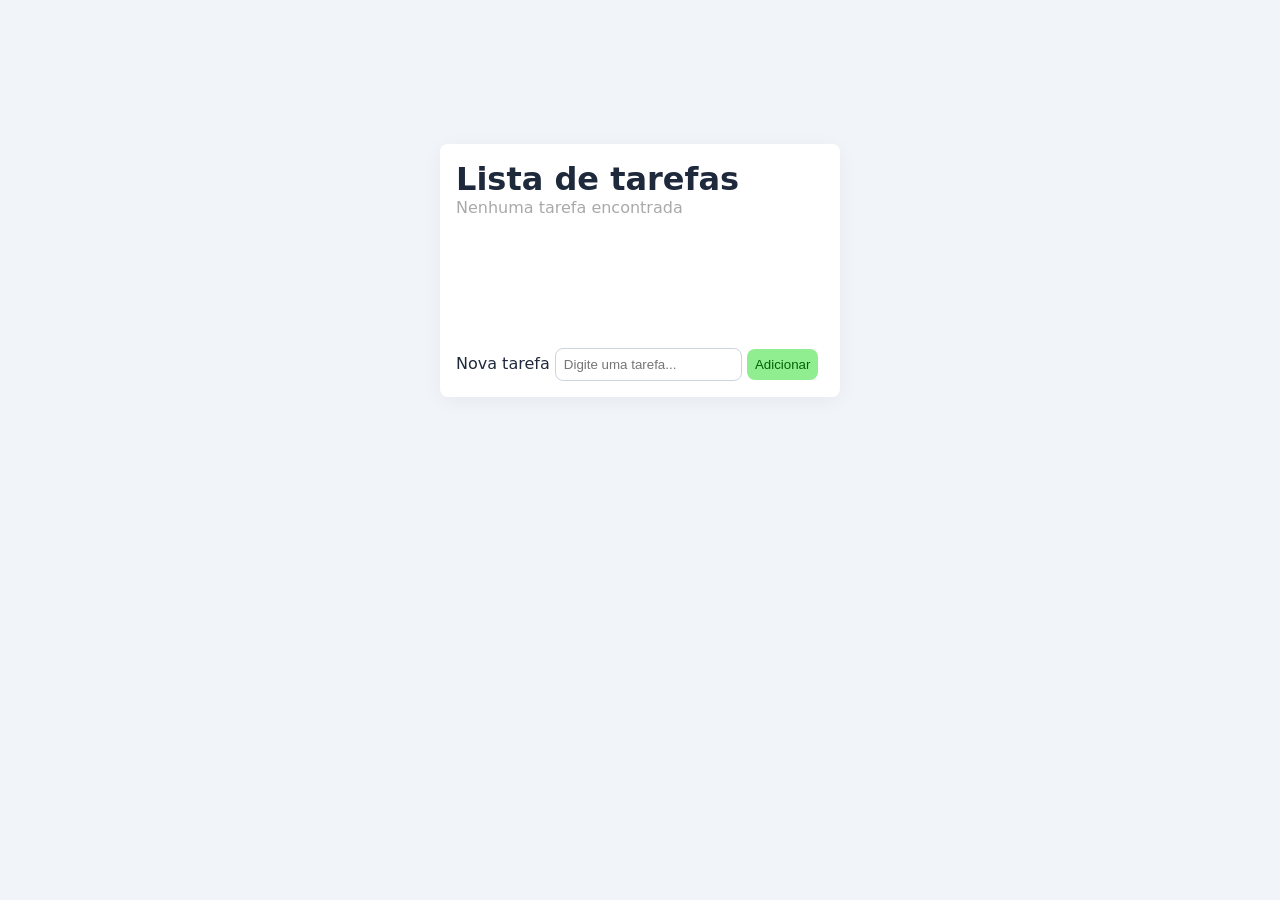
<file: Index.html>
<!DOCTYPE html>
<html lang="en">
<head>
    <meta charset="UTF-8">
    <title>Lista de tarefas</title>
    <link rel="stylesheet" href="ToDoList1.css">
    <meta name="viewport" content="width=device-width, initial-scale=1.0">
</head>
<body>
<div class="areaLista">
    <main >
        <header>
            <h1>Lista de tarefas</h1>
        </header>
        <section aria-label="Tarefas" id="taskArea">
            <p id="emptyMessage">Nenhuma tarefa encontrada</p>
            <ul id="todoList">

            </ul>
        </section>
        <form id="taskForm">
        <label for="input">Nova tarefa</label>
        <input type="text" placeholder="Digite uma tarefa..." id="input" name="task" required>
        <button type="submit" id="botao">Adicionar</button>
    </form>
    </main>
</div>
    <script src="ToDoList1.js"></script>
</body>
</html>
</file>
<file: ToDoList1.css>
*{
    box-sizing: border-box;
    margin: 0;
    padding: 0;}

body{
    background: #f1f5f9;
    color: #1e293b;
    font-family: system-ui, -apple-system, BlinkMacSystemFont, "Segoe UI", sans-serif;}

.areaLista{
    display: flex;
    min-height:60vh;

    align-items: center;
    justify-content: center;
    flex-direction: column;}


main{
    width: 400px;
    max-width: 90%;
    padding: 16px;
    border-radius: 8px;
    background-color: white;
    box-shadow: 0 4px 20px rgba(0, 0, 0, 0.05);}

#todoList li {
    display: flex;
    align-items: center;

    padding: 8px;
    margin-bottom: 8px;}

#todoList li span {
    flex: 1;}

.completeButton, .deleteButton, #botao{
    border: none;
    padding: 8px;
    border-radius: 8px;
    transition: background-color 0.2s ease;
    cursor: pointer;}



#botao:active{
    transform: scale(0.90);}

.completeButton {
    background-color: lightskyblue;
    color: darkblue;
    margin-right:16px;}

.deleteButton{
    margin-left:auto;
    background-color: lightcoral;
    color:darkred;}

#botao{
    background-color: lightgreen;
    color:darkgreen;}

#botao:hover {
    background-color: #bbf7d0;}

.completeButton:hover {
    background-color: lightblue;}

.deleteButton:hover {
    background-color: #fecaca;}

#input {
    border: 1px solid #cbd5e1;
    border-radius: 8px;
    padding: 8px;
    transition: 0.2s ease;
}
#input:focus {
    outline: none;
    border-color: #86efac;
    box-shadow: 0 0 0 3px #dcfce7;
}
form:focus-within {
    background-color: #f8fafc;
}

#taskArea {
    min-height: 150px;}

#emptyMessage {
    color: darkgray;}
</file>
